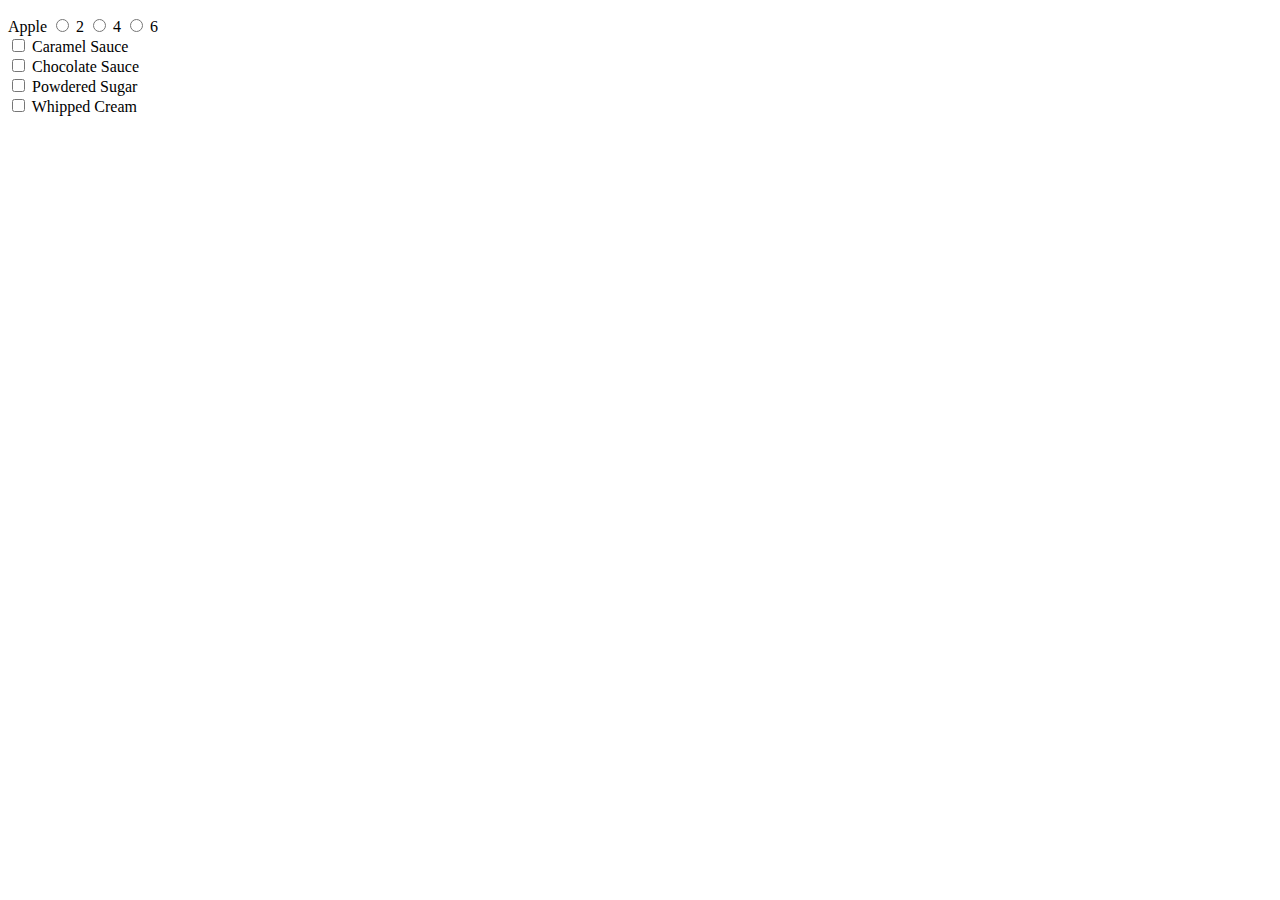
<file: form.html>
<!DOCTYPE html PUBLIC "-//W3C//DTD XHTML 1.0 Transitional//EN" "http://www.w3.org/TR/xhtml1/DTD/xhtml1-transitional.dtd">
<html xmlns="http://www.w3.org/1999/xhtml">
<head>
<meta http-equiv="Content-Type" content="text/html; charset=utf-8" />
<title>Untitled Document</title>
</head>

<body>


<p>
  <label>Apple
    <input type="radio" name="Orders" value="1" id="Orders_0" />
    2</label>  <label>
    <input type="radio" name="Orders" value="1" id="Orders_0" />
    4</label>
    <label>
    <input type="radio" name="Orders" value="1" id="Orders_0" />
    6</label>
  <br />
  	  <label>
      <input type="checkbox" name="Orders" value="checkbox" id="Orders_0" />
      Caramel Sauce</label><br />
            <label>
      <input type="checkbox" name="Orders" value="checkbox" id="Orders_0" />
      Chocolate Sauce</label><br />
      <input type="checkbox" name="Orders" value="checkbox" id="Orders_0" />
      Powdered Sugar</label><br />
      <label>
      <input type="checkbox" name="Orders" value="checkbox" id="Orders_0" />
      Whipped Cream</label>
</p>
</body>
</html>
</file>
